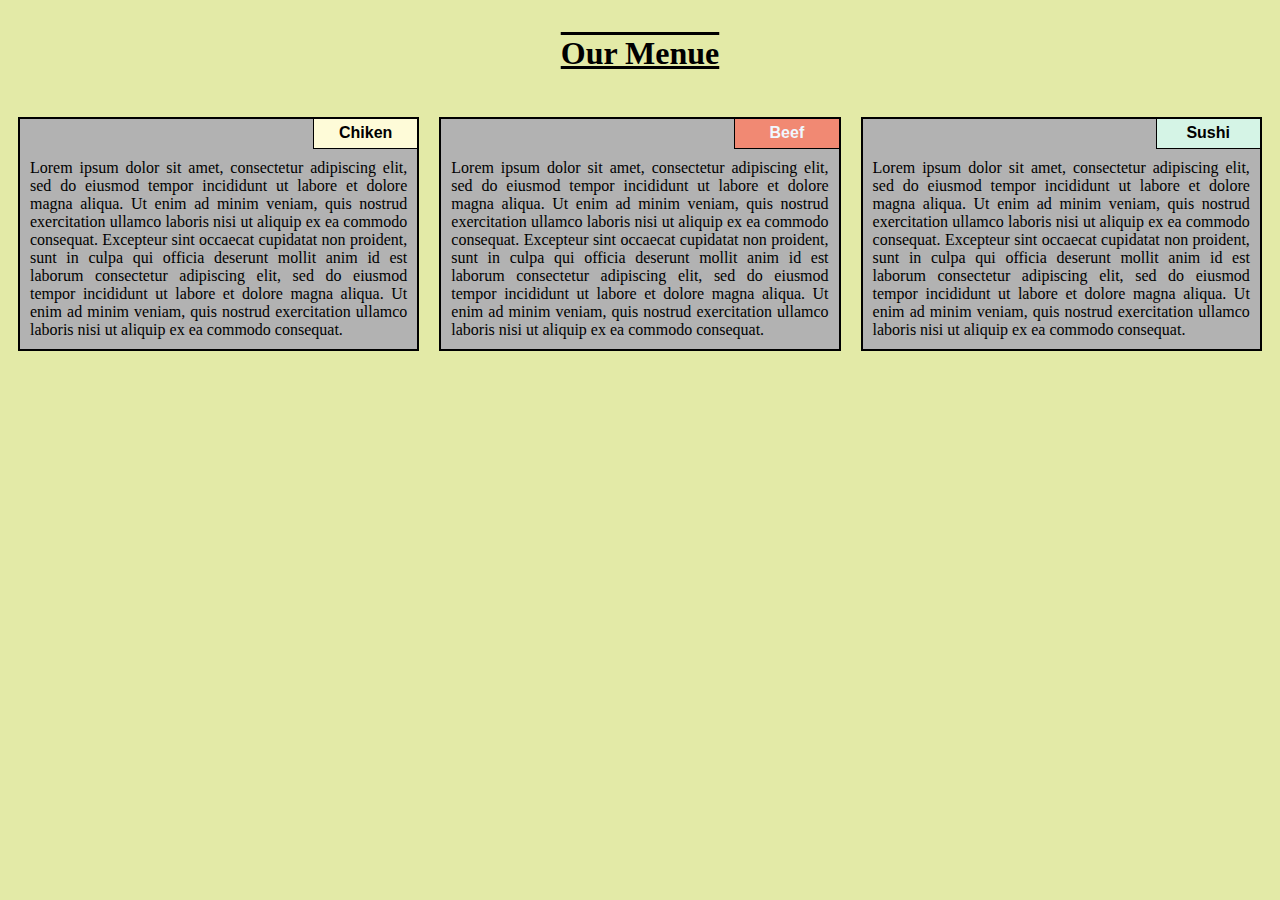
<file: mod2-solution/index.html>
<head>
    <meta charset="utf-8">
    <meta name="viewport" content="width=device-width, initial-scale=1">
    <title>Module 2</title>   
    <link rel="stylesheet" href="css/styles.css">
  </head>
<body>
<h1>Our Menue</h1>
<div class="container">
<div class="row">
  <div class="col-lg-4 col-md-6 col-xs-12"><section id="box1"><p class="box-header bg1">Chiken</p><article>Lorem ipsum dolor sit amet, consectetur adipiscing elit, sed do eiusmod tempor incididunt ut labore et dolore magna aliqua. Ut enim ad minim veniam, quis nostrud exercitation ullamco laboris nisi ut aliquip ex ea commodo consequat. Excepteur sint occaecat cupidatat non proident, sunt in culpa qui officia deserunt mollit anim id est laborum consectetur adipiscing elit, sed do eiusmod tempor incididunt ut labore et dolore magna aliqua. Ut enim ad minim veniam, quis nostrud exercitation ullamco laboris nisi ut aliquip ex ea commodo consequat.</article></section></div>
  <div class="col-lg-4 col-md-6 col-xs-12"><section id="box2"><p class="box-header bg2">Beef</p><article>Lorem ipsum dolor sit amet, consectetur adipiscing elit, sed do eiusmod tempor incididunt ut labore et dolore magna aliqua. Ut enim ad minim veniam, quis nostrud exercitation ullamco laboris nisi ut aliquip ex ea commodo consequat. Excepteur sint occaecat cupidatat non proident, sunt in culpa qui officia deserunt mollit anim id est laborum consectetur adipiscing elit, sed do eiusmod tempor incididunt ut labore et dolore magna aliqua. Ut enim ad minim veniam, quis nostrud exercitation ullamco laboris nisi ut aliquip ex ea commodo consequat.</article></section></div>
  <div class="col-lg-4 col-md-12 col-xs-12"><section id="box3"><p class="box-header bg3">Sushi</p><article>Lorem ipsum dolor sit amet, consectetur adipiscing elit, sed do eiusmod tempor incididunt ut labore et dolore magna aliqua. Ut enim ad minim veniam, quis nostrud exercitation ullamco laboris nisi ut aliquip ex ea commodo consequat. Excepteur sint occaecat cupidatat non proident, sunt in culpa qui officia deserunt mollit anim id est laborum consectetur adipiscing elit, sed do eiusmod tempor incididunt ut labore et dolore magna aliqua. Ut enim ad minim veniam, quis nostrud exercitation ullamco laboris nisi ut aliquip ex ea commodo consequat.</article></section></div>
  </div>
</div>
</body>
</file>
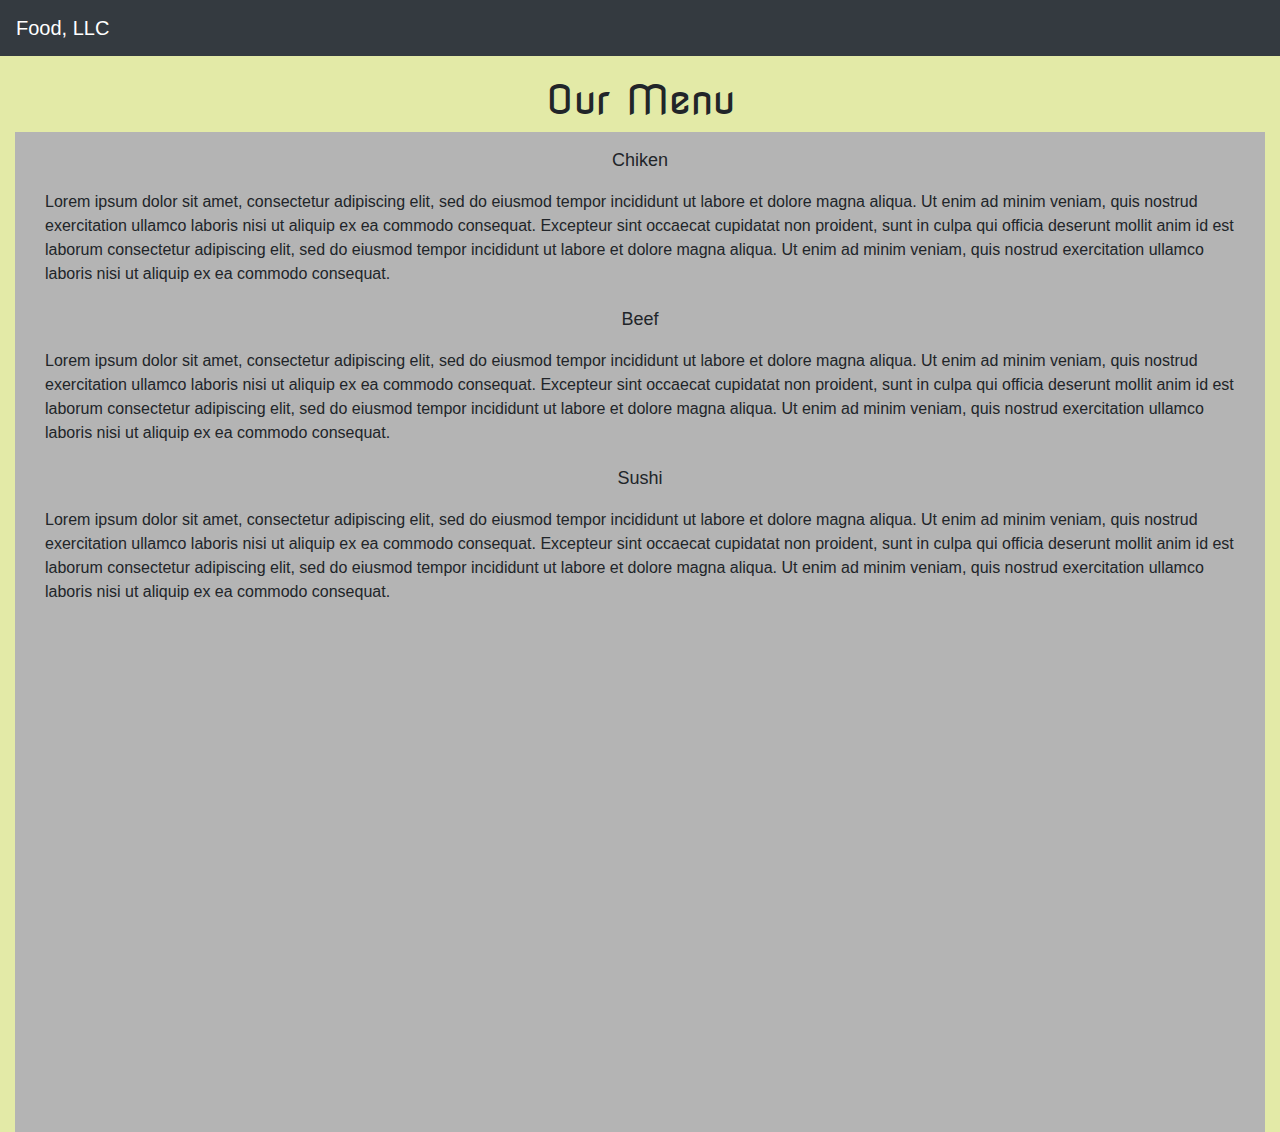
<file: mod3_solution/index.html>
<!doctype HTML>
<html lang="en">
  <head>
    <meta charset="utf-8">
    <meta http-equiv="X-UA-Compatible" content="IE=edge">
    <meta name="viewport" content="width=device-width, initial-scale=1">
    <title>Module 3 assignment</title>
    <link rel="stylesheet" href="css/styles.css">
    <link rel="stylesheet" href="https://maxcdn.bootstrapcdn.com/bootstrap/4.0.0/css/bootstrap.min.css">
      <link href="https://fonts.googleapis.com/css?family=Nova+Flat" rel="stylesheet">
    <script src="https://ajax.googleapis.com/ajax/libs/jquery/3.3.1/jquery.min.js"></script>
    <script src="https://cdnjs.cloudflare.com/ajax/libs/popper.js/1.12.9/umd/popper.min.js"></script>
    <script src="https://maxcdn.bootstrapcdn.com/bootstrap/4.0.0/js/bootstrap.min.js"></script>
</head>  

<body>
    
    <nav class="navbar navbar-expand-md bg-dark navbar-dark">
  <a class="navbar-brand" href="#">Food, LLC</a>
  <button class="navbar-toggler" type="button" data-toggle="collapse" data-target="#collapsibleNavbar">
    <span class="navbar-toggler-icon"></span>
   
        </button>
       </nav>
    <div id="list-content" class="container-fluid">
        
    
    <div class="collapse navbar-collapse visible-xs" id="collapsibleNavbar" aria-expanded="false">
    <ul id="nav-list" class="navbar-nav">
      <li class="nav-item">
        <a class="nav-link" href="#">Chiken</a>
      </li>
      <li class="nav-item">
        <a class="nav-link" href="#">Beef</a>
      </li>
      <li class="nav-item">
        <a class="nav-link" href="#">Sushi</a>
      </li>    
    </ul>
    </div>
    <h1 class="text-center">Our Menu</h1>
        
<div id="body-content" class="container-fluid">
    <div class="row">
  <div class="col-lg-12 col-md-12 col-xs-12"><section id="box1"><p class="box-header bg1">Chiken</p><article>Lorem ipsum dolor sit amet, consectetur adipiscing elit, sed do eiusmod tempor incididunt ut labore et dolore magna aliqua. Ut enim ad minim veniam, quis nostrud exercitation ullamco laboris nisi ut aliquip ex ea commodo consequat. Excepteur sint occaecat cupidatat non proident, sunt in culpa qui officia deserunt mollit anim id est laborum consectetur adipiscing elit, sed do eiusmod tempor incididunt ut labore et dolore magna aliqua. Ut enim ad minim veniam, quis nostrud exercitation ullamco laboris nisi ut aliquip ex ea commodo consequat.</article></section>
  <section id="box2"><p class="box-header bg2">Beef</p><article>Lorem ipsum dolor sit amet, consectetur adipiscing elit, sed do eiusmod tempor incididunt ut labore et dolore magna aliqua. Ut enim ad minim veniam, quis nostrud exercitation ullamco laboris nisi ut aliquip ex ea commodo consequat. Excepteur sint occaecat cupidatat non proident, sunt in culpa qui officia deserunt mollit anim id est laborum consectetur adipiscing elit, sed do eiusmod tempor incididunt ut labore et dolore magna aliqua. Ut enim ad minim veniam, quis nostrud exercitation ullamco laboris nisi ut aliquip ex ea commodo consequat.</article></section>
  <section id="box3"><p class="box-header bg3">Sushi</p><article>Lorem ipsum dolor sit amet, consectetur adipiscing elit, sed do eiusmod tempor incididunt ut labore et dolore magna aliqua. Ut enim ad minim veniam, quis nostrud exercitation ullamco laboris nisi ut aliquip ex ea commodo consequat. Excepteur sint occaecat cupidatat non proident, sunt in culpa qui officia deserunt mollit anim id est laborum consectetur adipiscing elit, sed do eiusmod tempor incididunt ut labore et dolore magna aliqua. Ut enim ad minim veniam, quis nostrud exercitation ullamco laboris nisi ut aliquip ex ea commodo consequat.</article></section>
  </div>
 </div>
    </div>
</body>
</file>
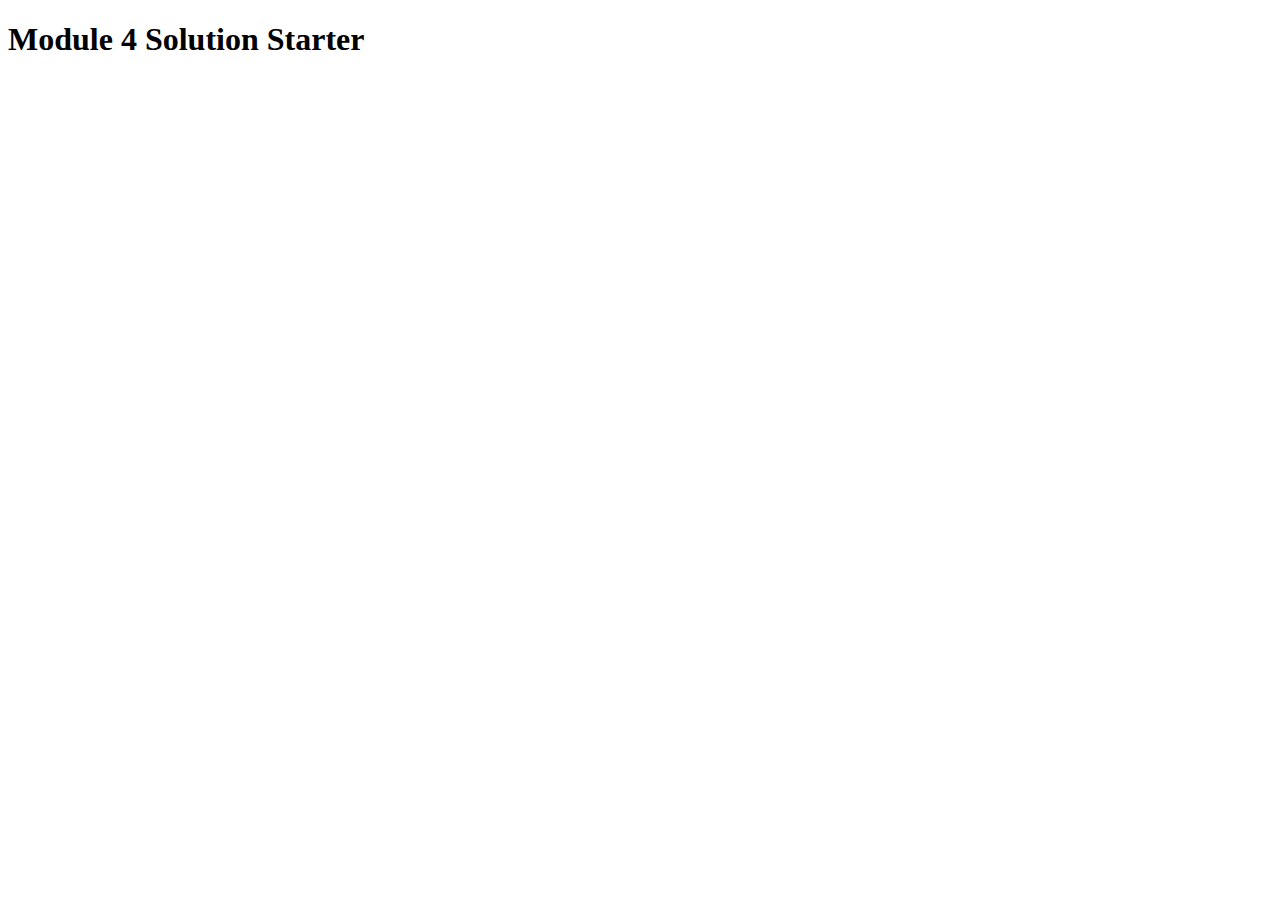
<file: mod4_solution/index.html>
<!DOCTYPE html>
<html>
<head>
  <meta charset="utf-8">
  <title>Module 4 Solution Starter</title>
  <script src="SpeakHello.js"></script>
  <script src="SpeakGoodBye.js"></script>
  <script src="script.js"></script>
    
</head>
<body>
  <h1>Module 4 Solution Starter</h1>
</body>
</html>
</file>
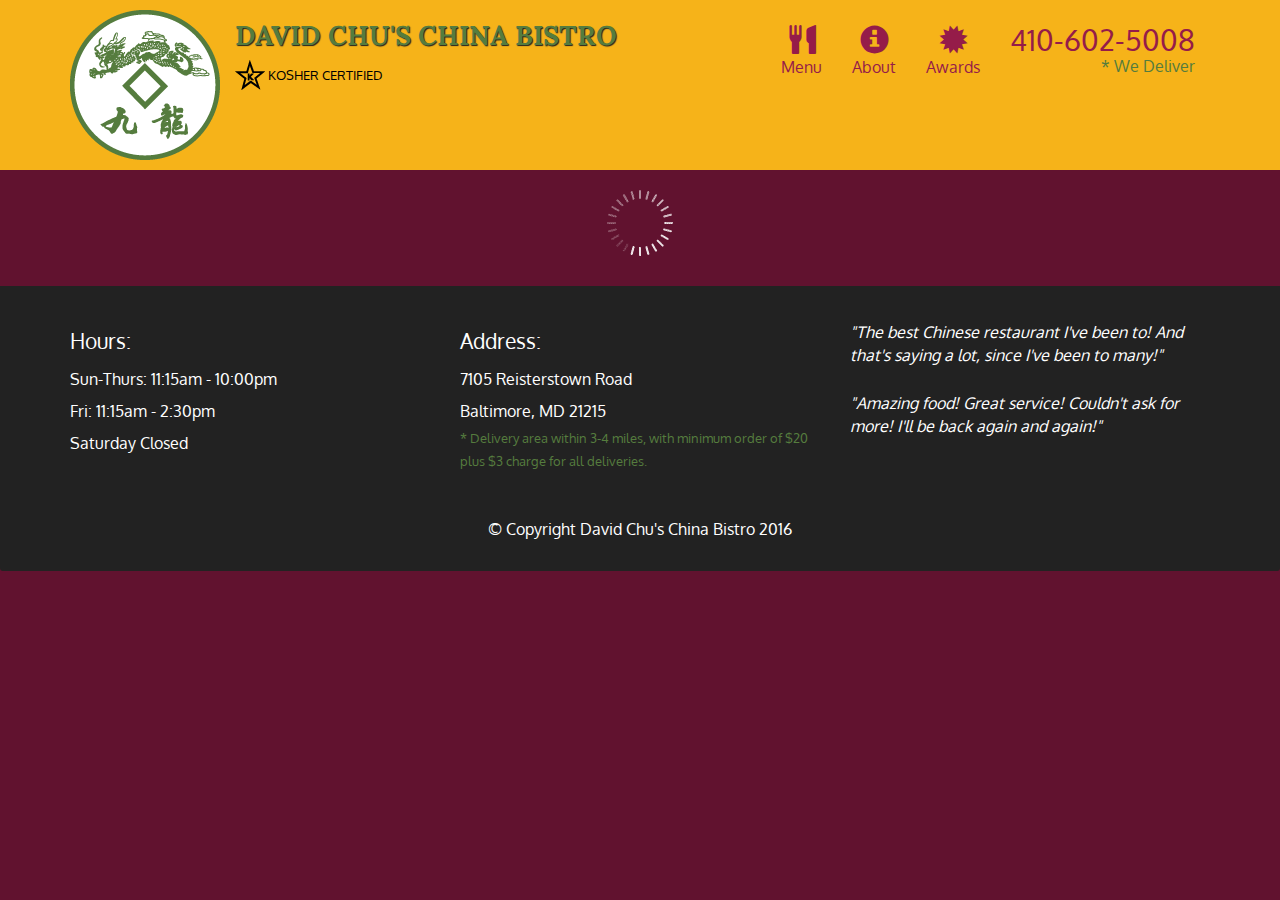
<file: mod5_solution/index.html>
<!doctype html>
<html lang="en">
  <head>
    <meta charset="utf-8">
    <meta http-equiv="X-UA-Compatible" content="IE=edge">
    <meta name="viewport" content="width=device-width, initial-scale=1">
    <title>David Chu's China Bistro</title>
    <link rel="stylesheet" href="css/bootstrap.min.css">
    <link rel="stylesheet" href="css/styles.css">
    <link href='https://fonts.googleapis.com/css?family=Oxygen:400,300,700' rel='stylesheet' type='text/css'>
    <link href='https://fonts.googleapis.com/css?family=Lora' rel='stylesheet' type='text/css'>
  </head>
<body>
  <header>
    <nav id="header-nav" class="navbar navbar-default">
      <div class="container">
        <div class="navbar-header">
          <a href="index.html" class="pull-left visible-md visible-lg">
            <div id="logo-img" alt="Logo image"></div>
          </a>

          <div class="navbar-brand">
            <a href="index.html"><h1>David Chu's China Bistro</h1></a>
            <p>
              <img src="images/star-k-logo.png" alt="Kosher certification">
              <span>Kosher Certified</span>
            </p>
          </div>

          <button id="navbarToggle" type="button" class="navbar-toggle collapsed" data-toggle="collapse" data-target="#collapsable-nav" aria-expanded="false">
            <span class="sr-only">Toggle navigation</span>
            <span class="icon-bar"></span>
            <span class="icon-bar"></span>
            <span class="icon-bar"></span>
          </button>
        </div>
        
        <div id="collapsable-nav" class="collapse navbar-collapse">
           <ul id="nav-list" class="nav navbar-nav navbar-right">
            <li id="navHomeButton" class="visible-xs active">
              <a href="index.html">
                <span class="glyphicon glyphicon-home"></span> Home</a>
            </li>
            <li id="navMenuButton">
              <a href="#" onclick="$dc.loadMenuCategories();">
                <span class="glyphicon glyphicon-cutlery"></span><br class="hidden-xs"> Menu</a>
            </li>
            <li>
              <a href="#">
                <span class="glyphicon glyphicon-info-sign"></span><br class="hidden-xs"> About</a>
            </li>
            <li>
              <a href="#">
                <span class="glyphicon glyphicon-certificate"></span><br class="hidden-xs"> Awards</a>
            </li>
            <li id="phone" class="hidden-xs">
              <a href="tel:410-602-5008">
                <span>410-602-5008</span></a><div>* We Deliver</div>
            </li>
          </ul><!-- #nav-list -->
        </div><!-- .collapse .navbar-collapse -->
      </div><!-- .container -->
    </nav><!-- #header-nav -->
  </header>

  <div id="call-btn" class="visible-xs">
    <a class="btn" href="tel:410-602-5008">
    <span class="glyphicon glyphicon-earphone"></span>
    410-602-5008
    </a>
  </div>
  <div id="xs-deliver" class="text-center visible-xs">* We Deliver</div>

  <div id="main-content" class="container"></div>

  <footer class="panel-footer">
    <div class="container">
      <div class="row">
        <section id="hours" class="col-sm-4">
          <span>Hours:</span><br>
          Sun-Thurs: 11:15am - 10:00pm<br>
          Fri: 11:15am - 2:30pm<br>
          Saturday Closed
          <hr class="visible-xs">
        </section>
        <section id="address" class="col-sm-4">
          <span>Address:</span><br>
          7105 Reisterstown Road<br>
          Baltimore, MD 21215
          <p>* Delivery area within 3-4 miles, with minimum order of $20 plus $3 charge for all deliveries.</p>
          <hr class="visible-xs">
        </section>
        <section id="testimonials" class="col-sm-4">
          <p>"The best Chinese restaurant I've been to! And that's saying a lot, since I've been to many!"</p>
          <p>"Amazing food! Great service! Couldn't ask for more! I'll be back again and again!"</p>
        </section>
      </div>
      <div class="text-center">&copy; Copyright David Chu's China Bistro 2016</div>
    </div>
  </footer>

  <!-- jQuery (Bootstrap JS plugins depend on it) -->
  <script src="js/jquery-2.1.4.min.js"></script>
  <script src="js/bootstrap.min.js"></script>
  <script src="js/ajax-utils.js"></script>
  <script src="js/script.js"></script>
</body>
</html>
</file>
<file: mod2-solution/css/styles.css>
* {
  box-sizing: border-box;
}
body {
    background: #e3eaa7;
}
div {
    position: relative;
}
h1 {
  margin: 35px 50px;
  text-align: center;
  font-family: fantasy;
  text-decoration: overline underline;    
}
article {
  padding: 10px;
  margin-top: 30px;
  text-align: justify;
  font-family: "Times New Roman", Times, serif;
  
}
section {
  border: 2px solid black;
  background-color: #b2b2b2;
  font-family: Helvetica;
  color: black; 
  margin: 10px;
}
.box-header {
  border: 1px solid black;
border-top: none;
  width: 25%;
  height: 30px;
  text-align: center;
  position: absolute;
  top: -4px;
  right: 11px;
  padding-top: 5px;
  font-weight: bold;
}
.bg1 {
  background-color: #fefbd8;
}
.bg2 {
  background-color: #f18973;
    color: aliceblue;
}
.bg3 {
 background-color: #d5f4e6;
    font-family: Arial;
}

/* Simple Responsive Framework. */
.row {
  width: 100%;
  
}
/********** Large devices only **********/
@media (min-width: 992px) {
  .col-lg-1, .col-lg-2, .col-lg-3, .col-lg-4, .col-lg-5, .col-lg-6, .col-lg-7, .col-lg-8, .col-lg-9, .col-lg-10, .col-lg-11, .col-lg-12 {
    float: left;
   
  }
  .col-lg-1 {
    width: 8.33%;
  }
  .col-lg-2 {
    width: 16.66%;
  }
  .col-lg-3 {
    width: 25%;
  }
  .col-lg-4 {
    width: 33.33%;
  }
  .col-lg-5 {
    width: 41.66%;
  }
  .col-lg-6 {
    width: 50%;
  }
  .col-lg-7 {
    width: 58.33%;
  }
  .col-lg-8 {
    width: 66.66%;
  }
  .col-lg-9 {
    width: 74.99%;
  }
  .col-lg-10 {
    width: 83.33%;
  }
  .col-lg-11 {
    width: 91.66%;
  }
  .col-lg-12 {
    width: 100%;
  }
}
/********** Medium devices only **********/
@media (min-width: 768px) and (max-width: 991px) {
  .col-md-1, .col-md-2, .col-md-3, .col-md-4, .col-md-5, .col-md-6, .col-md-7, .col-md-8, .col-md-9, .col-md-10, .col-md-11, .col-md-12 {
    float: left;
    
  }
  .col-md-1 {
    width: 8.33%;
  }
  .col-md-2 {
    width: 16.66%;
  }
  .col-md-3 {
    width: 25%;
  }
  .col-md-4 {
    width: 33.33%;
  }
  .col-md-5 {
    width: 41.66%;
  }
  .col-md-6 {
    width: 50%;
  }
  .col-md-7 {
    width: 58.33%;
  }
  .col-md-8 {
    width: 66.66%;
  }
  .col-md-9 {
    width: 74.99%;
  }
  .col-md-10 {
    width: 83.33%;
  }
  .col-md-11 {
    width: 91.66%;
  }
  .col-md-12 {
    width: 100%;
      margin-top: 0px;
  }
}

@media (min-width: 0px) and (max-width: 767px) {
  .col-xs-1, .col-xs-2, .col-xs-3, .col-xs-4, .col-xs-5, .col-xs-6, .col-xs-7, .col-xs-8, .col-xs-9, .col-xs-10, .col-xs-11, .col-xs-12 {
    float: left;
    
  }
  .col-xs-1 {
    width: 8.33%;
  }
  .col-xs-2 {
    width: 16.66%;
  }
  .col-xs-3 {
    width: 25%;
  }
  .col-xs-4 {
    width: 33.33%;
  }
  .col-xs-5 {
    width: 41.66%;
  }
  .col-xs-6 {
    width: 50%;
  }
  .col-xs-7 {
    width: 58.33%;
  }
  .col-xs-8 {
    width: 66.66%;
  }
  .col-xs-9 {
    width: 74.99%;
  }
  .col-xs-10 {
    width: 83.33%;
  }
  .col-xs-11 {
    width: 91.66%;
  }
  .col-xs-12 {
    width: 100%;
  }
}
</file>
<file: mod3_solution/css/styles.css>
body {
    background-color: #e3eaa7 !important;
}
#list-content h1 {
    font-family: 'Nova Flat', cursive !important;
    margin-top: 20px;
}
#body-content {
    background-color: rgb(180, 180, 180);
    height: 1000px;
}

#box1, #box2, #box3 {
    background-color: rgb(180, 180, 180);
    border: none;
    padding: 5px;
    margin: 10px;
}
.box-header {
    text-align: center;
    font-family: Arial;
    font-size: 18px;
    
}
#nav-list a {
    text-align: center;
    color: dimgray;
    font-family: arial;
    font-weight: 600;
    letter-spacing: 2px;
    font-size: 16px;
    text-decoration: none;
}
    
#nav-list a:hover {
    background-color: azure;
}

/****   Extra small device only   ****/
@media (min-width: 576px) and (max-width: 767px) {
    
}

/****   Medium device only   ****/

@media (min-width: 768px) and (max-width: 991px) {
    section #box3 {
        margin-top: 16px;
   }
  
}
</file>
<file: mod5_solution/css/styles.css>
body {
  font-size: 16px;
  color: #fff;
  background-color: #61122f;
  font-family: 'Oxygen', sans-serif;
}

/** HEADER **/
#header-nav {
  background-color: #f6b319;
  border-radius: 0;
  border: 0;
}

#logo-img {
  background: url('../images/restaurant-logo_large.png') no-repeat;
  width: 150px;
  height: 150px;
  margin: 10px 15px 10px 0;
}

.navbar-brand {
  padding-top: 25px;
}
.navbar-brand h1 { /* Restaurant name */
  font-family: 'Lora', serif;
  color: #557c3e;
  font-size: 1.5em;
  text-transform: uppercase;
  font-weight: bold;
  text-shadow: 1px 1px 1px #222;
  margin-top: 0;
  margin-bottom: 0;
  line-height: .75;
}
.navbar-brand a:hover, .navbar-brand a:focus {
  text-decoration: none;
}
.navbar-brand p { /* Kosher cert */
  color: #000;
  text-transform: uppercase;
  font-size: .7em;
  margin-top: 15px;
}
.navbar-brand p span { /* Star-K */
  vertical-align: middle;
}

#nav-list {
  margin-top: 10px;
}
#nav-list a {
  color: #951C49;
  text-align: center;
}
#nav-list a:hover {
  background: #E7E7E7;
}
#nav-list a span {
  font-size: 1.8em;
}

#phone {
  margin-top: 5px;
}
#phone a { /* Phone number */
  text-align: right;
  padding-bottom: 0;
}
#phone div { /* We Deliver */
  color: #557c3e;
  text-align: right;
  padding-right: 15px;
}

.navbar-header button.navbar-toggle, .navbar-header .icon-bar {
  border: 1px solid #61122f;
}
.navbar-header button.navbar-toggle {
  clear: both;
  margin-top: -30px;
}
/* END HEADER */

/* FOOTER */
.panel-footer {
  margin-top: 30px;
  padding-top: 35px;
  padding-bottom: 30px;
  background-color: #222;
  border-top: 0;
}
.panel-footer div.row {
  margin-bottom: 35px;
}
#hours, #address {
  line-height: 2;
}
#hours > span, #address > span {
  font-size: 1.3em;
}
#address p {
  color: #557c3e;
  font-size: .8em;
  line-height: 1.8;
}
#testimonials {
  font-style: italic;
}
#testimonials p:nth-child(2) {
  margin-top: 25px;
}
/* END FOOTER */



/* HOME PAGE */
.container .jumbotron {
  box-shadow: 0 0 50px #3F0C1F;
  border: 2px solid #3F0C1F;
}

#menu-tile, #specials-tile, #map-tile {
  height: 250px;
  width: 100%;
  margin-bottom: 15px;
  position: relative;
  border: 2px solid #3F0C1F;
  overflow: hidden;
}
#menu-tile:hover, #specials-tile:hover, #map-tile:hover {
  box-shadow: 0 1px 5px 1px #cccccc;
}
#menu-tile {
  background: url('../images/menu-tile.jpg') no-repeat;
  background-position: center;
}
#specials-tile {
  background: url('../images/specials-tile.jpg') no-repeat;
  background-position: center;
}
#menu-tile span, #specials-tile span, #map-tile span {
  position: absolute;
  bottom: 0;
  right: 0;
  width: 100%;
  text-align: center;
  font-size: 1.6em;
  text-transform: uppercase;
  background-color: #000;
  color: #fff;
  opacity: .8;
}
/* END HOME PAGE */

/* MENU CATEGORIES PAGE */
.category-tile { 
  position: relative;
  border: 2px solid #3F0C1F;
  overflow: hidden;
  width: 200px;
  height: 200px;
  margin: 0 auto 15px;
}
.category-tile span {
  position: absolute;
  bottom: 0;
  right: 0;
  width: 100%;
  text-align: center;
  font-size: 1.2em;
  text-transform: uppercase;
  background-color: #000;
  color: #fff;
  opacity: .8;
}
.category-tile:hover {
  box-shadow: 0 1px 5px 1px #cccccc;
}

#menu-categories-title + div {
  margin-bottom: 50px;
}
/* END MENU CATEGORIES PAGE */

/* SINGLE CATEGORY PAGE */
.menu-item-tile {
  margin-bottom: 25px;
}
.menu-item-tile hr {
  width: 80%;
}
.menu-item-tile .menu-item-price {
  font-size: 1.1em;
  text-align: right;
  margin-top: -15px;
  margin-right: -15px;
}
.menu-item-tile .menu-item-price span {
  font-size: .6em;
}
.menu-item-photo {
  position: relative;
  border: 2px solid #3F0C1F; 
  overflow: hidden;
  padding: 0;
  margin-right: -15px;
  margin-left: auto;
  margin-bottom: 20px;
  max-width: 250px;
}
.menu-item-photo div {
  position: absolute;
  bottom: 0;
  right: 0;
  width: 80px;
  background-color: #557c3e;
  text-align: center;
}
.menu-item-description {
  padding-right: 30px;
}
h3.menu-item-title {
  margin: 0 0 10px;
}
.menu-item-details {
  font-size: .9em;
  font-style: italic;
}
/* END SINGLE CATEGORY PAGE */


/********** Large devices only **********/
@media (min-width: 1200px) {
  .container .jumbotron {
    background: url('../images/jumbotron_1200.jpg') no-repeat;
    height: 675px;
  }
}

/********** Medium devices only **********/
@media (min-width: 992px) and (max-width: 1199px) {
  /* Header */
  #logo-img {
    background: url('../images/restaurant-logo_medium.png') no-repeat;
    width: 100px;
    height: 100px;
    margin: 5px 5px 5px 0;
  }
  /* End Header */

  /* Home Page */
  .container .jumbotron {
    background: url('../images/jumbotron_992.jpg') no-repeat;
    height: 558px;
  }
  /* End Home Page */
}

/********** Small devices only **********/
@media (min-width: 768px) and (max-width: 991px) {
  /* Home Page */
  .container .jumbotron {
    background: url('../images/jumbotron_768.jpg') no-repeat;
    height: 432px;
  }
  /* End Home Page */
}

/********** Extra small devices only **********/
@media (max-width: 767px) {
  /* Header */
  .navbar-brand {
    padding-top: 10px;
    height: 80px;
  }
  .navbar-brand h1 { /* Restaurant name */
    padding-top: 10px;
    font-size: 5vw; /* 1vw = 1% of viewport width */
  }
  .navbar-brand p { /* Kosher cert */
    font-size: .6em;
    margin-top: 12px;
  }
  .navbar-brand p img { /* Star-K */
    height: 20px;
  }

  #collapsable-nav a { /* Collapsed nav menu text */
    font-size: 1.2em;
  }
  #collapsable-nav a span { /* Collapsed nav menu glyph */
    font-size: 1em;
    margin-right: 5px;
  }

  #call-btn > a {
    font-size: 1.5em;
    display: block;
    margin: 0 20px;
    padding: 10px;
    border: 2px solid #fff;
    background-color: #f6b319;
    color: #951c49;
  }
  #xs-deliver {
    margin-top: 5px;
    font-size: .7em;
    letter-spacing: .1em;
    text-transform: uppercase;
  }
  /* End Header */

  /* Footer */
  .panel-footer section {
    margin-bottom: 30px;
    text-align: center;
  }
  .panel-footer section:nth-child(3) {
    margin-bottom: 0; /* margin already exists on the whole row */
  }
  .panel-footer section hr {
    width: 50%;
  }
  /* End Footer */

  /* Home Page */
  .container .jumbotron {
    margin-top: 30px;
    padding: 0;
  }
  #menu-tile, #specials-tile {
    width: 360px;
    margin: 0 auto 15px;
  }

  .menu-item-photo {
    margin-right: auto;
  }
  .menu-item-tile .menu-item-price {
    text-align: center;
  }
  .menu-item-description {
    text-align: center;;
  }
}


/********** Super extra small devices Only :-) (e.g., iPhone 4) **********/
@media (max-width: 479px) {
  /* Header */
  .navbar-brand h1 { /* Restaurant name */
    padding-top: 5px;
    font-size: 6vw;
  }
  /* End Header */
  
  /* Home page */
  #menu-tile, #specials-tile {
    width: 280px;
    margin: 0 auto 15px;
  }

  .col-xxs-12 {
    position: relative;
    min-height: 1px;
    padding-right: 15px;
    padding-left: 15px;
    float: left;
    width: 100%;
  }
}
</file>
